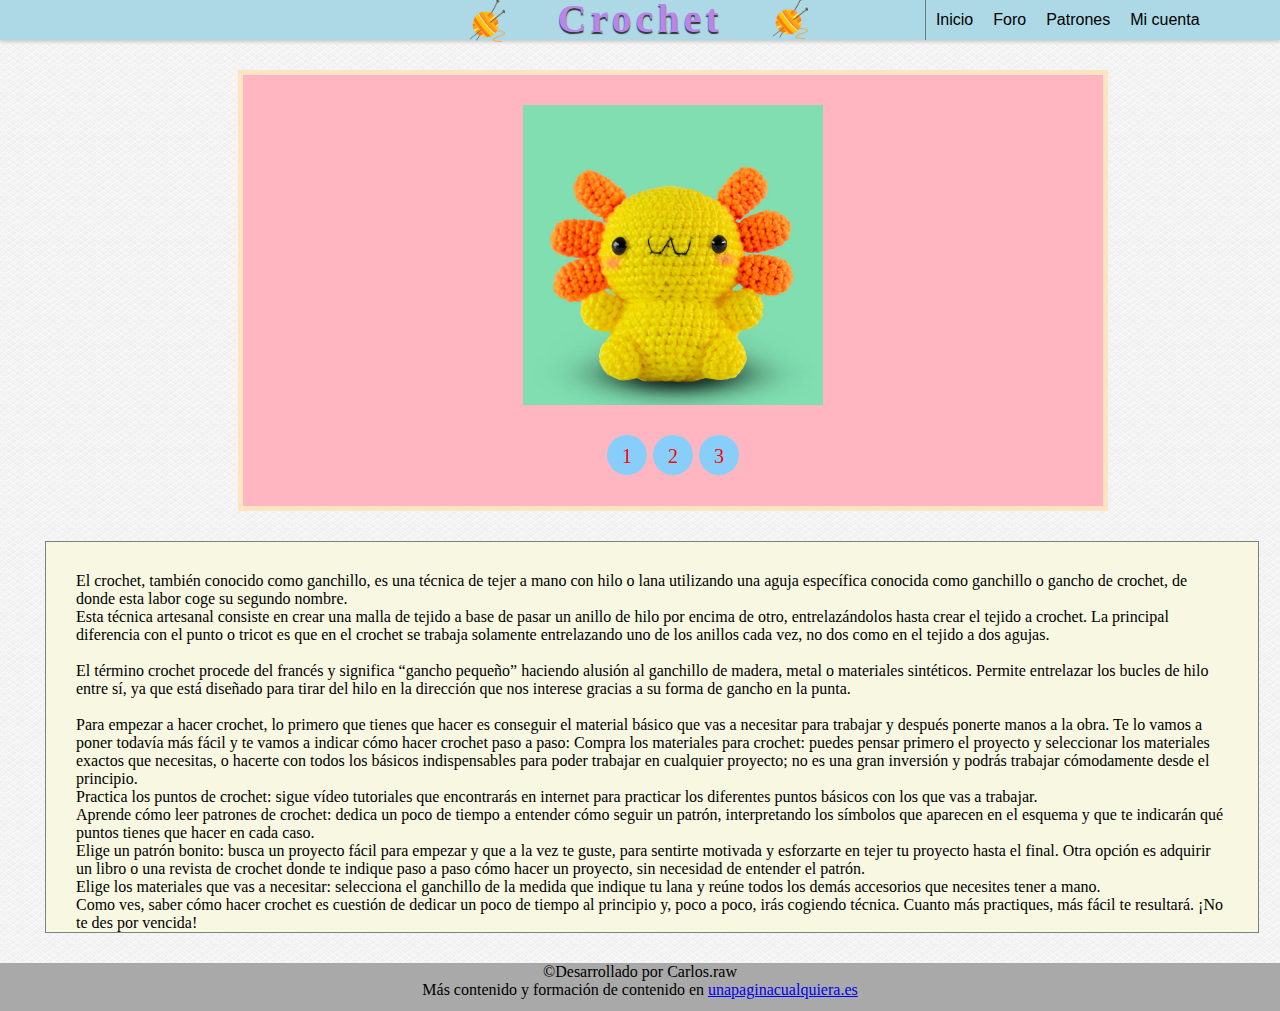
<file: index.html>
<!DOCTYPE html>
<html lang="es">

<head>
    <meta charset="utf-8" />
    <title>Crochet e hilos</title>
    <link rel="icon" href="multimedia/logo.png" />
    <link rel="stylesheet" type="text/css" href="css/styles_index.css" />
    <link rel=“stylesheet” href=“https://use.fontawesome.com/releases/v5.8.1/css/all.css”
        integrity=“sha384-50oBUHEmvpQ+1lW4y57PTFmhCaXp0Ml5d60M1M7uH2+nqUivzIebhndOJK28anvf” crossorigin=“anonymous”>
</head>

<body>
    <!-- Inicio de la cabecera -->
    <header id="header">
        <div id="logotipo">
            <img src="multimedia/logotipo.png" alt="logotipo">

            <div class="logo2" id="logotipo2">
                <img src="multimedia/logotipo.png" alt="logotipo">
            </div>

        </div>

        <h1><a href="index.html">Crochet</a>
        </h1>

    </header>
    <!-- fin de la cabecera -->


    <!-- Comienzo del menu -->
    <nav id="nav">
        <ul>
            <li id="primer">
                <a href="index.html">Inicio</a>
            </li>
            <li>
                <a href="foro.html">Foro</a>
            </li>
            <li>
                <a href="#">Patrones</a>
                <ul>
                    <li><a href="#">Amigurumis</a></li>
                    <li><a href="#">Ropa</a></li>
                    <li><a href="#">gorros</a></li>
                </ul>
            </li>
            <li id="prueba">
                <a href="#">Mi cuenta</a>
                <ul>
                    <li>
                        <a href="#">Iniciar sesión</a>
                    </li>
                    <li>
                        <a href="#">Opciones</a>
                    </li>
                    <li>
                        <a href="registro.html">Crear cuenta</a>
                    </li>
                </ul>
            </li>
        </ul>
    </nav>
    <!-- Fin del menu -->

    <!-- Comienzo del slider -->
    <div class="container">

        <ul class="slider">
            <li id="slide1">
                <img src="multimedia/slide1.webp" alt="crochet">
            </li>
            <li id="slide2">
                <img src="multimedia/slide2.jpg" alt="crochet">
            </li>
            <li id="slide3">
                <img src="multimedia/slide3.jpeg" alt="crochet">
            </li>
        </ul>

        <ul id="menuslide">
            <li>
                <a href="#slide1">1</a>
            </li>
            <li>
                <a href="#slide2">2</a>
            </li>
            <li>
                <a href="#slide3">3</a>
            </li>

        </ul>
    </div>
    <!-- Fin del slider -->


    <div id="container">
        <p>El crochet, también conocido como ganchillo, es una técnica de tejer a mano con hilo o lana utilizando una
            aguja específica conocida como ganchillo o gancho de crochet, de donde esta labor coge su segundo nombre.
            <br> 

            Esta técnica artesanal consiste en crear una malla de tejido a base de pasar un anillo de hilo por encima de
            otro, entrelazándolos hasta crear el tejido a crochet. La principal diferencia con el punto o tricot es que
            en el crochet se trabaja solamente entrelazando uno de los anillos cada vez, no dos como en el tejido a dos
            agujas. <br> <br>

            El término crochet procede del francés y significa “gancho pequeño” haciendo alusión al ganchillo de madera,
            metal o materiales sintéticos. Permite entrelazar los bucles de hilo entre sí, ya que está diseñado para
            tirar del hilo en la dirección que nos interese gracias a su forma de gancho en la punta.
        </p> <br>

        <p>Para empezar a hacer crochet, lo primero que tienes que hacer es conseguir el material básico que vas a
            necesitar para trabajar y después ponerte manos a la obra. Te lo vamos a poner todavía más fácil y te vamos
            a indicar cómo hacer crochet paso a paso:

            Compra los materiales para crochet: puedes pensar primero el proyecto y seleccionar los materiales exactos
            que necesitas, o hacerte con todos los básicos indispensables para poder trabajar en cualquier proyecto; no
            es una gran inversión y podrás trabajar cómodamente desde el principio. <br>
            Practica los puntos de crochet: sigue vídeo tutoriales que encontrarás en internet para practicar los
            diferentes puntos básicos con los que vas a trabajar. <br>
            Aprende cómo leer patrones de crochet: dedica un poco de tiempo a entender cómo seguir un patrón,
            interpretando los símbolos que aparecen en el esquema y que te indicarán qué puntos tienes que hacer en cada
            caso. <br>
            Elige un patrón bonito: busca un proyecto fácil para empezar y que a la vez te guste, para sentirte motivada
            y esforzarte en tejer tu proyecto hasta el final. Otra opción es adquirir un libro o una revista de crochet
            donde te indique paso a paso cómo hacer un proyecto, sin necesidad de entender el patrón. <br>
            Elige los materiales que vas a necesitar: selecciona el ganchillo de la medida que indique tu lana y reúne
            todos los demás accesorios que necesites tener a mano. <br>
            Como ves, saber cómo hacer crochet es cuestión de dedicar un poco de tiempo al principio y, poco a poco,
            irás cogiendo técnica. Cuanto más practiques, más fácil te resultará. ¡No te des por vencida!</p>
    </div>
    <!-- Comienzo del footer -->
    <footer id="footer">
        <div id="footer1">
            <p>&copy;Desarrollado por Carlos.raw</p>
            <p>Más contenido y formación de contenido en <a href="#">unapaginacualquiera.es</a></p>
        </div>
    </footer>

    <!-- Final del footer -->
</body>


</html>
</file>
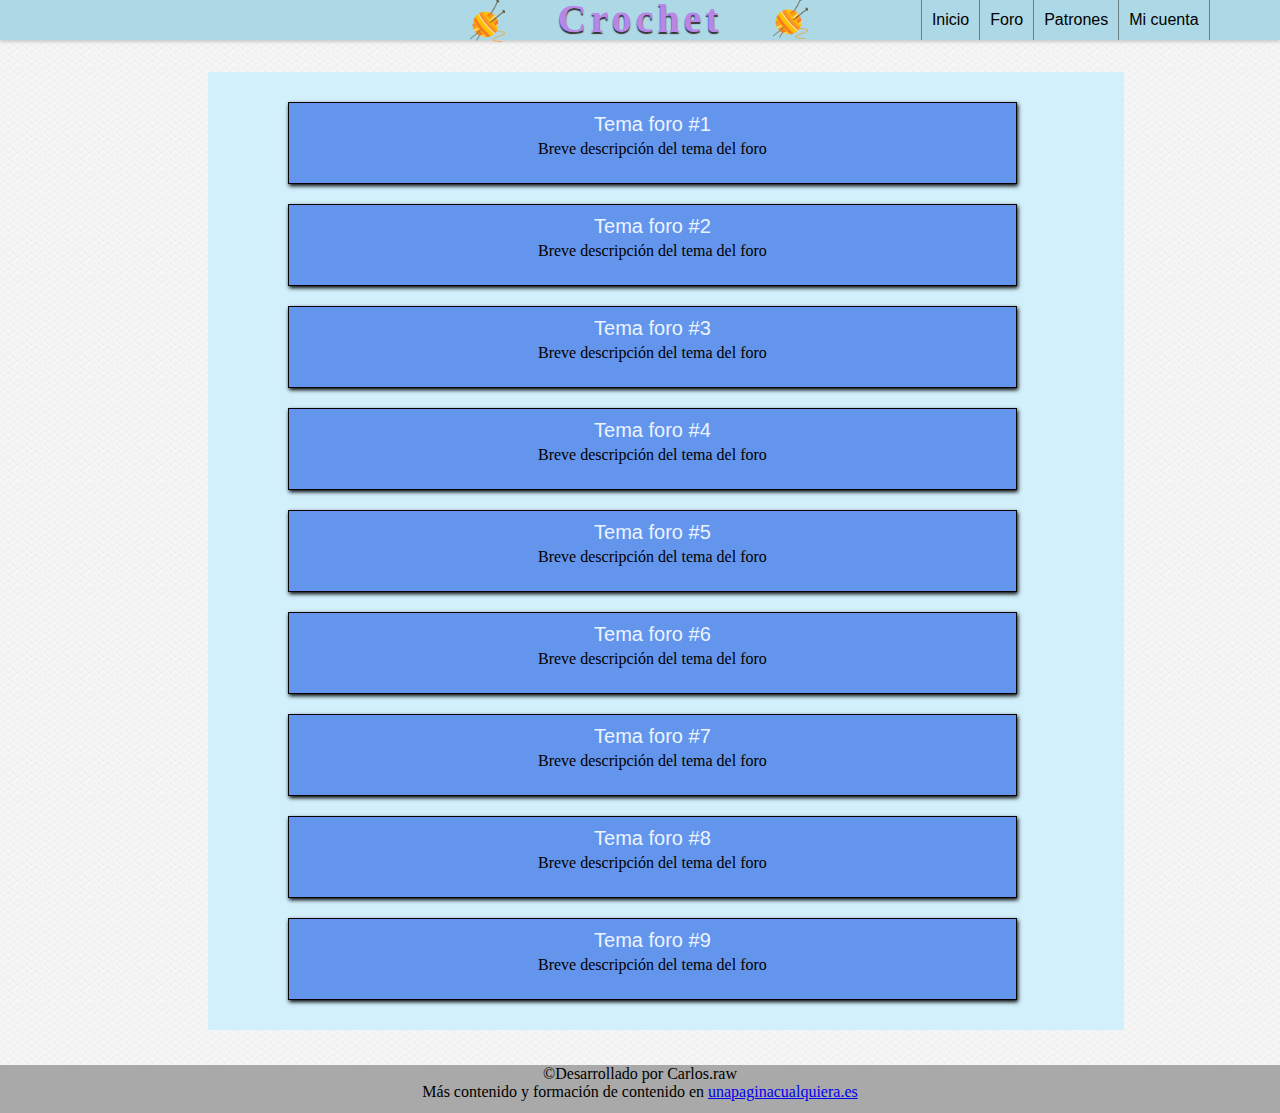
<file: foro.html>
<!DOCTYPE html>
<html lang="es">

<head>
    <meta charset="utf-8" />
    <title>Crochet e hilos</title>
    <link rel="icon" href="multimedia/logo.png" />
    <link rel="stylesheet" type="text/css" href="css/styles_foro.css" />
</head>

<body>
    <!-- Inicio de la cabecera -->
    <header id="header">
        <div id="logotipo">
            <img src="multimedia/logotipo.png" alt="logotipo">

            <div class="logo2" id="logotipo2">
                <img src="multimedia/logotipo.png" alt="logotipo">
            </div>
    
        </div>

        <h1><a href="index.html">Crochet</a>
        </h1>

    </header>
    <!-- fin de la cabecera -->
<nav id="nav">
    <ul>
        <li id="primer">
            <a href="index.html">Inicio</a>
        </li>
        <li>
            <a href="foro.html">Foro</a>
        </li>
        <li>
            <a href="#">Patrones</a>
            <ul>
                <li><a href="#">Amigurumis</a></li>
                <li><a href="#">Ropa</a></li>
                <li><a href="#">gorros</a></li>
            </ul>
        </li>
        <li id="prueba">
            <a href="#">Mi cuenta</a>
            <ul>
                <li>
                    <a href="#">Iniciar sesión</a>
                </li>
                <li>
                    <a href="#">Opciones</a>
                </li>
                <li>
                    <a href="registro.html">Crear cuenta</a>
                </li>
            </ul>
        </li>
    </ul>
</nav>

<!-- comienzo del foro -->
<section class="foro">
    <ul>
        <li class="temaf"><a href="#">Tema foro #1</a>  <br>
            <p>Breve descripción del tema del foro </p>
        </li>
        <li class="temaf"><a href="#">Tema foro #2</a>  <br>
            <p>Breve descripción del tema del foro </p>
        </li>
        <li class="temaf"><a href="#">Tema foro #3</a>  <br>
            <p>Breve descripción del tema del foro </p>
        </li>
        <li class="temaf"><a href="#">Tema foro #4</a>  <br>
            <p>Breve descripción del tema del foro </p>
        </li>
        <li class="temaf"><a href="#">Tema foro #5</a>  <br>
            <p>Breve descripción del tema del foro </p>
        </li>
        <li class="temaf"><a href="#">Tema foro #6</a>  <br>
            <p>Breve descripción del tema del foro </p>
        </li>
        <li class="temaf"><a href="#">Tema foro #7</a>  <br>
            <p>Breve descripción del tema del foro </p>
        </li>
        <li class="temaf"><a href="#">Tema foro #8</a>  <br>
            <p>Breve descripción del tema del foro </p>
        </li>
        <li class="temaf"><a href="#">Tema foro #9</a>  <br>
            <p>Breve descripción del tema del foro </p>
        </li>
    </ul>

</section>
<!-- fin del foro -->

<!-- comienzo del footer -->
<footer id="footer">
    <div id="footer1">
        <p>&copy;Desarrollado por Carlos.raw</p>
        <p>Más contenido y formación de contenido en <a href="#">unapaginacualquiera.es</a></p>
    </div>
</footer>

<!-- Final del footer -->
</body>
</html>
</file>
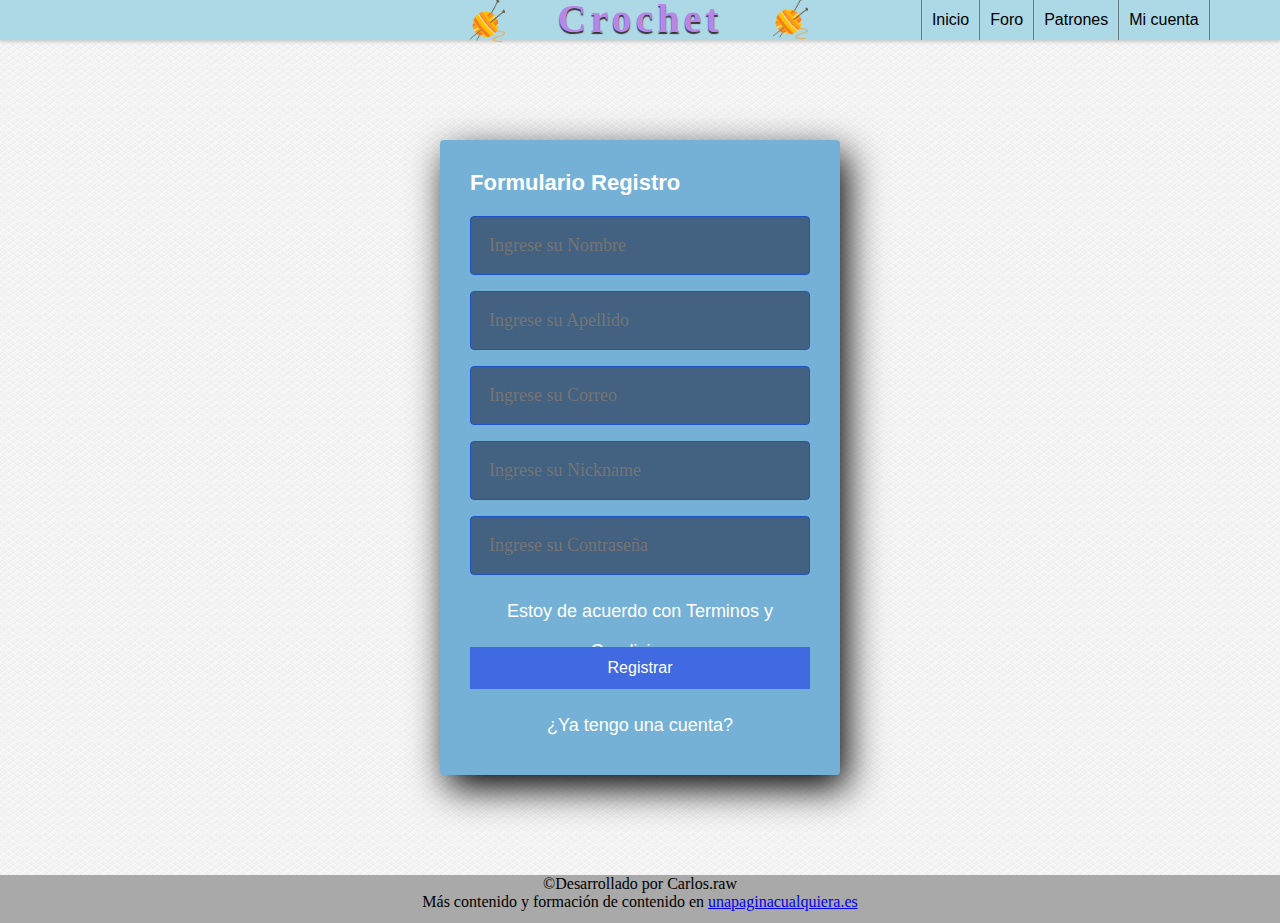
<file: registro.html>
<!DOCTYPE html>
<html lang="es">

<head>
    <meta charset="utf-8" />
    <title>Crochet e hilos</title>
    <link rel="icon" href="multimedia/logo.png" />
    <link rel="stylesheet" type="text/css" href="css/styles_registro.css" />
</head>

<body>
    <!-- Inicio de la cabecera -->
    <header id="header">
        <div id="logotipo">
            <img src="multimedia/logotipo.png" alt="logotipo">

            <div class="logo2" id="logotipo2">
                <img src="multimedia/logotipo.png" alt="logotipo">
            </div>
    
        </div>

        <h1><a href="index.html">Crochet</a>
        </h1>

    </header>
    <!-- fin de la cabecera -->
<nav id="nav">
    <ul>
        <li id="primer">
            <a href="index.html">Inicio</a>
        </li>
        <li>
            <a href="foro.html">Foro</a>
        </li>
        <li>
            <a href="#">Patrones</a>
            <ul>
                <li><a href="#">Amigurumis</a></li>
                <li><a href="#">Ropa</a></li>
                <li><a href="#">gorros</a></li>
            </ul>
        </li>
        <li id="prueba">
            <a href="#">Mi cuenta</a>
            <ul>
                <li>
                    <a href="#">Iniciar sesión</a>
                </li>
                <li>
                    <a href="#">Opciones</a>
                </li>
                <li>
                    <a href="registro.html">Crear cuenta</a>
                </li>
            </ul>
        </li>
    </ul>
</nav>

<section class="form-register">
    <h4>Formulario Registro</h4>
    <input class="controls" type="text" name="nombres" id="nombres" placeholder="Ingrese su Nombre">
    <input class="controls" type="text" name="nombres" id="apellidos" placeholder="Ingrese su Apellido">
    <input class="controls" type="email" name="nombres" id="correo" placeholder="Ingrese su Correo">
    <input class="controls" type="text" name="nombres" id="nickname" placeholder="Ingrese su Nickname">
    <input class="controls" type="password" name="nombres" id="nombres" placeholder="Ingrese su Contraseña">
    <p>Estoy de acuerdo con <a href="#">Terminos y Condiciones</a></p>
    <input class="botons" type="submit" value="Registrar">
    <p><a href="#">¿Ya tengo una cuenta?</a></p>
</section>





<!-- inicio del footer -->
<footer id="footer">
    <div>
        <p>&copy;Desarrollado por Carlos.raw</p>
        <p>Más contenido y formación de contenido en <a href="#">unapaginacualquiera.es</a></p>
    </div>
</footer>

<!-- Final del footer -->
</body>

</html>
</file>
<file: css/styles_index.css>
@font-face{
    font-family: "  WebSymbolsRegular";
    src: url('fonts/websymbols-regular-webfont.eot');
    src: url('fonts/websymbols-regular-webfont.eot#iefix') format('embeded-opentype'),
    url('fonts/websymbols-regular-webfont.woff') format('woff'),
    url('fonts/websymbols-regular-webfont.ttf') format('truetype'),
    url('fonts/websymbols-regular-webfont.svg#WebSymbolsRegular') format('svg');
    font-weight: normal;
    font-style: normal;

}

body{
    background: url(../multimedia/paven.png);
}

*{
    margin: 0px;
    padding: 0px;
}


/*Cabecera*/
#header{
    min-width: 1024px;
    width: 100%;
    height: 0px;
    margin: 0px auto;
}
#header a{
    text-decoration: none;
}
    

#header #logotipo{
    width: 340px;
    margin: 0px auto;
}



#header #logotipo img{
    display: block;
    text-align: center;
    width: 35px;
}

#header #logotipo2{
    width: 640px;
    margin-top: -44px;
    height: 83px;
}



#header #logotipo2 img{
    display: block;
    text-align: center;
    margin: 0px auto;
    width: 35px;
}



#header h1{
    text-align: center;
    font-size: 40px;
    font-family: "nevis";
    letter-spacing:4px ;
    margin-top: -86px;
    text-shadow: 0px 2px 1px #333333;
    transition: all 300ms;

}

#header h1:hover{
    text-shadow: 0px 1px 1px #333333, 0px 0px 4px purple ;

}

#header h1 a{
    color: rgb(184, 134, 230);
}

/*Barra de navegación*/
#nav{
    height: 40px;
    width: 100%;
    background-color: lightblue;
    color: black;
    font-family: sans-serif, Arial, Helvetica;
    font-size: 16px;
    box-shadow: 0px 2px 3px #ccc;
}
  
#nav ul {
    justify-content: flex-end;
    display: flex;
    margin: 0px auto;
    width: 89%;
}
  
#nav ul li {
    list-style-type: none;
    text-align: left;
    line-height: 40px;
    
    transition: all 300ms;
}

#nav > ul > li  a {
    padding-left: 20px;
    padding-right: 20px;
    color: black;
    text-decoration: none;
}



#nav > ul > li:hover{
    background-color: lightpink;
    box-shadow: 0px 0px 4px pink inset;
}

#nav #primer {
    border-left: 1px solid #687c83;
}
  
  
#nav ul li a {
    padding: 10px;
}

/* Menu desplegable */

#nav > ul > li > ul{
    display: none;
    position:absolute;  
    width: 160px;
    box-shadow: 0px 2px 2px gray;
    z-index: 1;
}

#nav > ul > li:hover ul{
    display: block;
}

#nav > ul > li:hover > ul > li{
    background-color: rgb(252, 230, 233);
    border-bottom: 1px solid #d6d6d6;
    padding: 8px;   
    line-height: 25px;
    font-size: 16px;
    transition: all 300ms;
}

#ul > li:hover > ul > li > a{
    color: #666;
}

#nav > ul > li:hover > ul > li:hover{
    box-shadow: 0px 0px 2px #666 inset;
    background-color: rgb(255, 224, 228);
}

/*Slide*/
.container{
    margin: 30px;
    background-color: lightpink;
    width: 800px;
    padding: 30px;
    border: 5px solid bisque;
    margin-left: 238px;
    padding-bottom: 0px;
}

ul, li{
    margin: 0;
    padding: 0;
    list-style: none;
}
 
ul.slider{
    position: relative;
    width: 800px;
    height: 300px;
}

ul.slider li{
    position: absolute;
    left: 0;
    top: 0;
    opacity: 0;
    width: inherit;
    height: inherit;
    background-color: lightpink;
    transition: opacity .5s;
}

ul.slider li img{
    width: 100%;
    height: 300px;
    object-fit:contain;
}

ul.slider li:first-child{
    opacity: 1;
}

ul.slider li:target{
    opacity: 1;
}

/* botones del slide */
#menuslide {
    text-align: center ;
    margin: 20px;
}

#menuslide li{
    display: inline-block;
    text-align: center !important;
    margin-bottom: 10px;
}

#menuslide li a{
    display: inline-block;
    color: white;
    text-decoration: none;
    background-color: lightskyblue;
    color: red;
    padding: 10px;
    margin: 1px;
    margin-top: 10px;
    width: 20px;
    height: 20px;
    font-size: 20px;
    border-radius: 100%;
}

/*Container*/
#container{
    width: 90%;
    height: 330px;
    margin: 30px;
    margin-left: 45px;
    padding: 30px;
    border: 1px solid gray;
    background-color: rgb(247, 247, 226);
  }

  /*Footer*/
#footer{
    display: block;
    width: 100%;
    height: 48px;
    background-color: darkgray;
    font-size: 16px;
    text-align: center;
}
</file>
<file: css/styles_foro.css>
@font-face{
    font-family: "  WebSymbolsRegular";
    src: url('fonts/websymbols-regular-webfont.eot');
    src: url('fonts/websymbols-regular-webfont.eot#iefix') format('embeded-opentype'),
    url('fonts/websymbols-regular-webfont.woff') format('woff'),
    url('fonts/websymbols-regular-webfont.ttf') format('truetype'),
    url('fonts/websymbols-regular-webfont.svg#WebSymbolsRegular') format('svg');
    font-weight: normal;
    font-style: normal;

}

body{
    background: url(../multimedia/paven.png);
}

*{
    margin: 0px;
    padding: 0px;
}

/*Cabecera*/
#header{
    min-width: 1024px;
    width: 100%;
    height: 0px;
    margin: 0px auto;
}
#header a{
    text-decoration: none;
}
    

#header #logotipo{
    width: 340px;
    margin: 0px auto;
}



#header #logotipo img{
    display: block;
    text-align: center;
    width: 35px;
}

#header #logotipo2{
    width: 640px;
    margin-top: -44px;
    height: 83px;
}



#header #logotipo2 img{
    display: block;
    text-align: center;
    margin: 0px auto;
    width: 35px;
}



#header h1{
    text-align: center;
    font-size: 40px;
    font-family: "nevis";
    letter-spacing:4px ;
    margin-top: -86px;
    text-shadow: 0px 2px 1px #333333;
    transition: all 300ms;

}

#header h1:hover{
    text-shadow: 0px 1px 1px #333333, 0px 0px 4px purple ;

}

#header h1 a{
    color: rgb(184, 134, 230);
}

/*Barra de navegación*/
#nav{
    height: 40px;
    width: 100%;
    background-color: lightblue;
    color: black;
    font-family: sans-serif, Arial, Helvetica;
    font-size: 16px;
    box-shadow: 0px 2px 3px #ccc;
}
  
#nav ul {
    justify-content: flex-end;
    display: flex;
    margin: 0px auto;
    width: 89%;
}
  
#nav ul li {
    list-style-type: none;
    text-align: left;
    line-height: 40px;
    border-right: 1px solid #687c83;
    transition: all 300ms;
}

#nav > ul > li  a {
    padding-left: 20px;
    padding-right: 20px;
    color: black;
    text-decoration: none;
}



#nav > ul > li:hover{
    background-color: lightpink;
    box-shadow: 0px 0px 4px pink inset;
}

#nav #primer{
    border-left: 1px solid #687c83;
}
  
  
#nav ul li a {
    padding: 10px;
}

/* Menu desplegable */

#nav > ul > li > ul{
    display: none;
    position:absolute;  
    width: 160px;
    box-shadow: 0px 2px 2px gray;
    z-index: 1;
}

#nav > ul > li:hover ul{
    display: block;
}

#nav > ul > li:hover > ul > li{
    background-color: rgb(252, 230, 233);
    border-bottom: 1px solid #d6d6d6;
    padding: 8px;   
    line-height: 25px;
    font-size: 16px;
    transition: all 300ms;
}

#ul > li:hover > ul > li > a{
    color: #666;
}

#nav > ul > li:hover > ul > li:hover{
    box-shadow: 0px 0px 2px #666 inset;
    background-color: rgb(255, 224, 228);
}

*{
    list-style: none;
}
/* Foro */
.foro{
    width: 70%;
    height: auto;
    background: rgb(209, 240, 252);
    margin-left: 208px;
    margin-top: 32px;
    margin-bottom: 35px;
    padding: 10px;
    text-align: center;
}

.foro .temaf{
    display: block;
    text-align: center;
    width: 80%;
    height: 70px;
    background: cornflowerblue;
    margin: 20px;
    margin-left: 70px;
    padding: 5px;
    border: 1px solid black;
    box-shadow: 1px 2px 4px;
}

.foro .temaf a{
    text-decoration: none;    
    font-size: 20px;
    font-family: sans-serif;
    line-height: 32px;
    color:rgb(235, 244, 255);
    transition: all 300ms;
}

.foro .temaf a:hover{
    cursor: pointer;
    color: lightpink;
}

/*Footer*/
#footer{
    display: block;
    width: 100%;
    height: 48px;
    background-color: darkgray;
    font-size: 16px;
    text-align: center;
}
</file>
<file: css/styles_registro.css>
@font-face{
    font-family: "  WebSymbolsRegular";
    src: url('fonts/websymbols-regular-webfont.eot');
    src: url('fonts/websymbols-regular-webfont.eot#iefix') format('embeded-opentype'),
    url('fonts/websymbols-regular-webfont.woff') format('woff'),
    url('fonts/websymbols-regular-webfont.ttf') format('truetype'),
    url('fonts/websymbols-regular-webfont.svg#WebSymbolsRegular') format('svg');
    font-weight: normal;
    font-style: normal;

}

body{
    background: url(../multimedia/paven.png);
}

*{
    margin: 0px;
    padding: 0px;
    box-sizing: border-box;
}

/*Cabecera*/
#header{
    min-width: 1024px;
    width: 100%;
    height: 0px;
    margin: 0px auto;
}
#header a{
    text-decoration: none;
}
    

#header #logotipo{
    width: 340px;
    margin: 0px auto;
}



#header #logotipo img{
    display: block;
    text-align: center;
    width: 35px;
}

#header #logotipo2{
    width: 640px;
    margin-top: -44px;
    height: 83px;
}



#header #logotipo2 img{
    display: block;
    text-align: center;
    margin: 0px auto;
    width: 35px;
}



#header h1{
    text-align: center;
    font-size: 40px;
    font-family: "nevis";
    letter-spacing:4px ;
    margin-top: -86px;
    text-shadow: 0px 2px 1px #333333;
    transition: all 300ms;

}

#header h1:hover{
    text-shadow: 0px 1px 1px #333333, 0px 0px 4px purple ;

}

#header h1 a{
    color: rgb(184, 134, 230);
}

/*Barra de navegación*/
#nav{
    height: 40px;
    width: 100%;
    background-color: lightblue;
    color: black;
    font-family: sans-serif, Arial, Helvetica;
    font-size: 16px;
    box-shadow: 0px 2px 3px #ccc;
}
  
#nav ul {
    justify-content: flex-end;
    display: flex;
    margin: 0px auto;
    width: 89%;
}
  
#nav ul li {
    list-style-type: none;
    text-align: left;
    line-height: 40px;
    border-right: 1px solid #687c83;
    transition: all 300ms;
}

#nav > ul > li  a {
    padding-left: 20px;
    padding-right: 20px;
    color: black;
    text-decoration: none;
}



#nav > ul > li:hover{
    background-color: lightpink;
    box-shadow: 0px 0px 4px pink inset;
}

#nav #primer{
    border-left: 1px solid #687c83;
}
  
  
#nav ul li a {
    padding: 10px;
}

/* Menu desplegable */

#nav > ul > li > ul{
    display: none;
    position:absolute;  
    width: 160px;
    box-shadow: 0px 2px 2px gray;
    z-index: 1;
}

#nav > ul > li:hover ul{
    display: block;
}

#nav > ul > li:hover > ul > li{
    background-color: rgb(252, 230, 233);
    border-bottom: 1px solid #d6d6d6;
    padding: 8px;   
    line-height: 25px;
    font-size: 16px;
    transition: all 300ms;
}

#ul > li:hover > ul > li > a{
    color: #666;
}

#nav > ul > li:hover > ul > li:hover{
    box-shadow: 0px 0px 2px #666 inset;
    background-color: rgb(255, 224, 228);
}

body{
    background-color: black;
}

/*Formulario*/
.form-register{
    width: 400px;
    background: rgb(117, 177, 214);
    padding: 30px;
    margin: auto;
    margin-top: 100px;
    margin-bottom: 100px;
    border-radius: 4px;
    font-family: Calibri, sans-serif;
    color: white;
    box-shadow:7px 13px 37px #000 ;
}
.form-register h4{
    font-size: 22px;
    margin-bottom: 20px;

}

.controls{
    width: 100%;
    background: #436180;
    padding: 18px;
    border-radius: 4px;
    margin-bottom: 16px;
    border: 1px solid #1f53c5;
    font-family: calibri;
    font-size: 18px;
    color: white;
}

.form-register p{
    height: 40px; 
    text-align: center;
    font-size: 18px;
    line-height: 40px;
}

.form-register a{
    color: white;
    text-decoration: none;
}

.form-register a:hover{
    color: white;
    text-decoration: underline;
}

.form-register .botons{
    width: 100%;
    background: royalblue;
    border: none;
    padding: 12px;
    color: white;
    margin: 16px 0;
    font-size: 16px;
}


/* Footer */
#footer{
    display: block;
    width: 100%;
    height: 48px;
    background-color: darkgray;
    font-size: 16px;
    text-align: center; 
}
</file>
